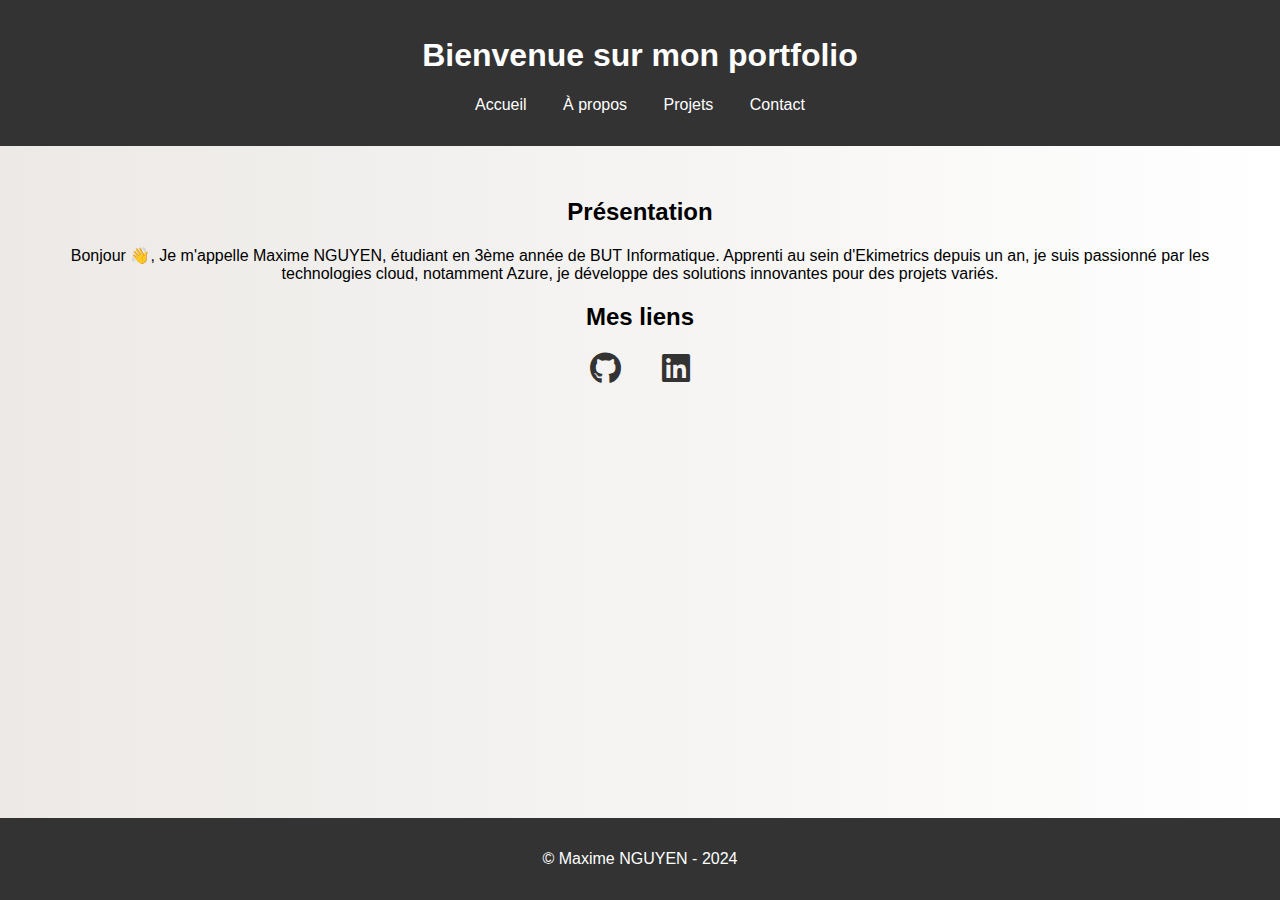
<file: index.html>
<!DOCTYPE html>
<html lang="fr">
<head>
    <meta charset="UTF-8">
    <meta name="viewport" content="width=device-width, initial-scale=1.0">
    <title>Accueil - Maxime NGUYEN</title>
    <link rel="stylesheet" href="styles.css">
    <link rel="stylesheet" href="https://cdnjs.cloudflare.com/ajax/libs/font-awesome/6.0.0-beta3/css/all.min.css">
</head>
<body>
    <header>
        <h1>Bienvenue sur mon portfolio</h1>
        <nav>
            <ul>
                <li><a href="index.html">Accueil</a></li>
                <li><a href="about.html">À propos</a></li>
                <li><a href="projects.html">Projets</a></li>
                <li><a href="contact.html">Contact</a></li>
            </ul>
        </nav>
    </header>
    <main>
        <section>
            <h2>Présentation</h2>
            <p>Bonjour 👋, Je m'appelle Maxime NGUYEN, étudiant en 3ème année de BUT Informatique. Apprenti au sein d'Ekimetrics depuis un an, je suis passionné par les technologies cloud, notamment Azure, je développe des solutions innovantes pour des projets variés.</p>
        </section>
        <section>
            <h2>Mes liens</h2>
            <div class="social-icons">
                <a href="https://github.com/MaximeNGY" target="_blank" class="social-icon">
                    <i class="fab fa-github"></i>
                </a>
                <a href="https://www.linkedin.com/in/maxime--nguyen/" target="_blank" class="social-icon">
                    <i class="fab fa-linkedin"></i>
                </a>
            </div>
        </section>
    </main>
    <footer>
        <p>© Maxime NGUYEN - 2024</p>
    </footer>
</body>
</html>
</file>
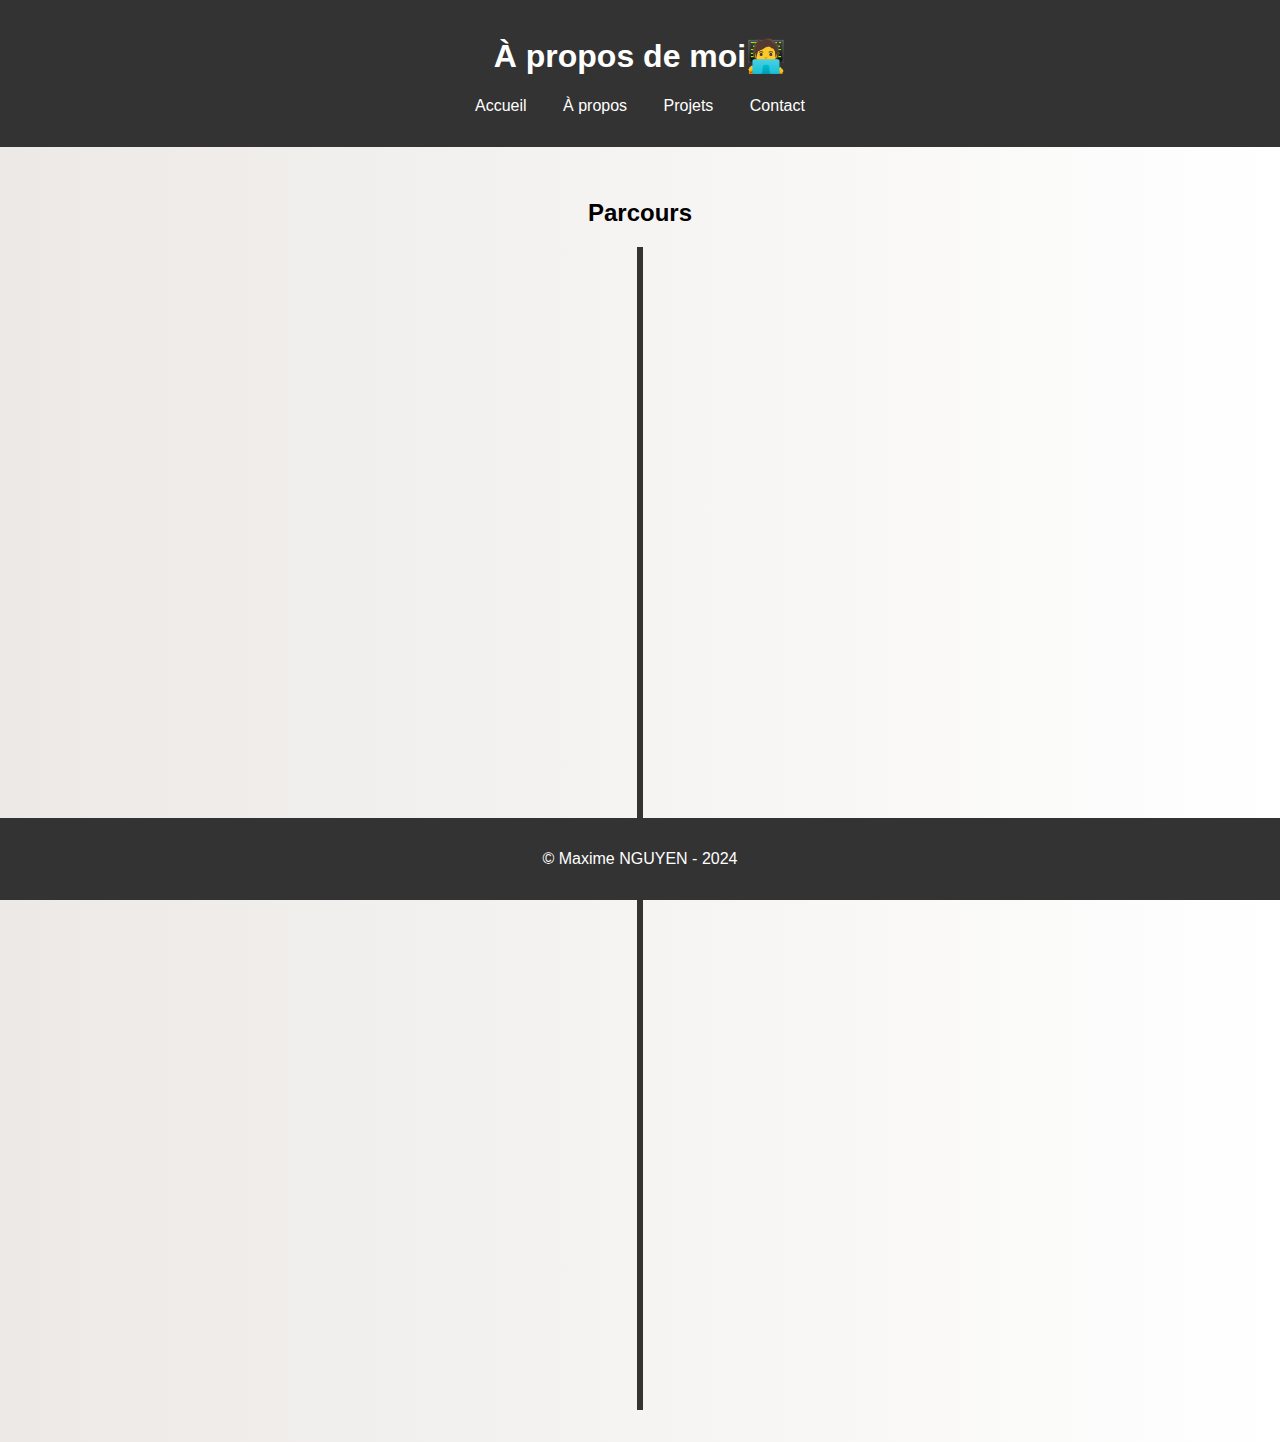
<file: about.html>
<!DOCTYPE html>
<html lang="fr">
<head>
    <meta charset="UTF-8">
    <meta name="viewport" content="width=device-width, initial-scale=1.0">
    <title>À propos - Maxime NGUYEN</title>
    <link rel="stylesheet" href="styles.css">
</head>
<body>
    <header>
        <h1>À propos de moi🧑‍💻</h1>
        <nav>
            <ul>
                <li><a href="index.html">Accueil</a></li>
                <li><a href="about.html">À propos</a></li>
                <li><a href="projects.html">Projets</a></li>
                <li><a href="contact.html">Contact</a></li>
            </ul>
        </nav>
    </header>
    <main>
        <section>
            <h2>Parcours</h2>
            <div class="timeline">
                <div class="timeline-item">
                    <div class="timeline-content">
                        <h3>Bac STI2D</h3>
                        <span>2020-2021</span>
                        <p>Obtention du baccalauréat STI2D option SIN.
                        </p>
                        <ul>
                            <li>Programmation de carte Arduino</li>
                            <li>Documentation (UML)</li>
                            <li>Logique combinatoire</li>
                        </ul>
                    </div>
                </div>
                <div class="timeline-item">
                    <div class="timeline-content">
                        <h3>BUT Informatique - Université Sorbonne Paris Nord</h3>
                        <span>2021-2024</span>
                        <p>Étudiant en BUT Informatique, développement de compétences en programmation et technologies cloud.</p>
                        <ul>
                            <li>Développement applicatif (Python, Java, C, Assembleur)</li>
                            <li>Développement mobile (Android studio)</li>
                            <li>Développment Web (HTML, CSS, JS, VueJS)</li>
                            <li>Développement d'intelligence artificielle (LLM)</li>
                        </ul>
                    </div>
                </div>
                <div class="timeline-item">
                    <div class="timeline-content">
                        <h3>Alternance chez Ekimetrics</h3>
                        <span>2023-2026</span>
                        <p>Alternant chez Ekimetrics, application des compétences en développement cloud.</p>
                        <ul>
                            <li>Azure Data Factory</li>
                            <li>Microsoft Entra ID</li>
                            <li>Azure Logic Apps</li>
                            <li>Azure Data Lake</li>
                            <li>Power BI</li>
                            <li>Microsoft Power Platform</li>
                        </ul>
                    </div>
                </div>
                <div class="timeline-item">
                    <div class="timeline-content">
                        <h3>Master Développement Cloud et Mobile - SUPINFO</h3>
                        <span>2024-2026</span>
                        <p>Prévu de commencer un master en développement cloud et mobile en alternance.</p>
                    </div>
                </div>
            </div>
        </section>
    </main>
    <footer>
        <p>© Maxime NGUYEN - 2024</p>
    </footer>
</body>
</html>
</file>
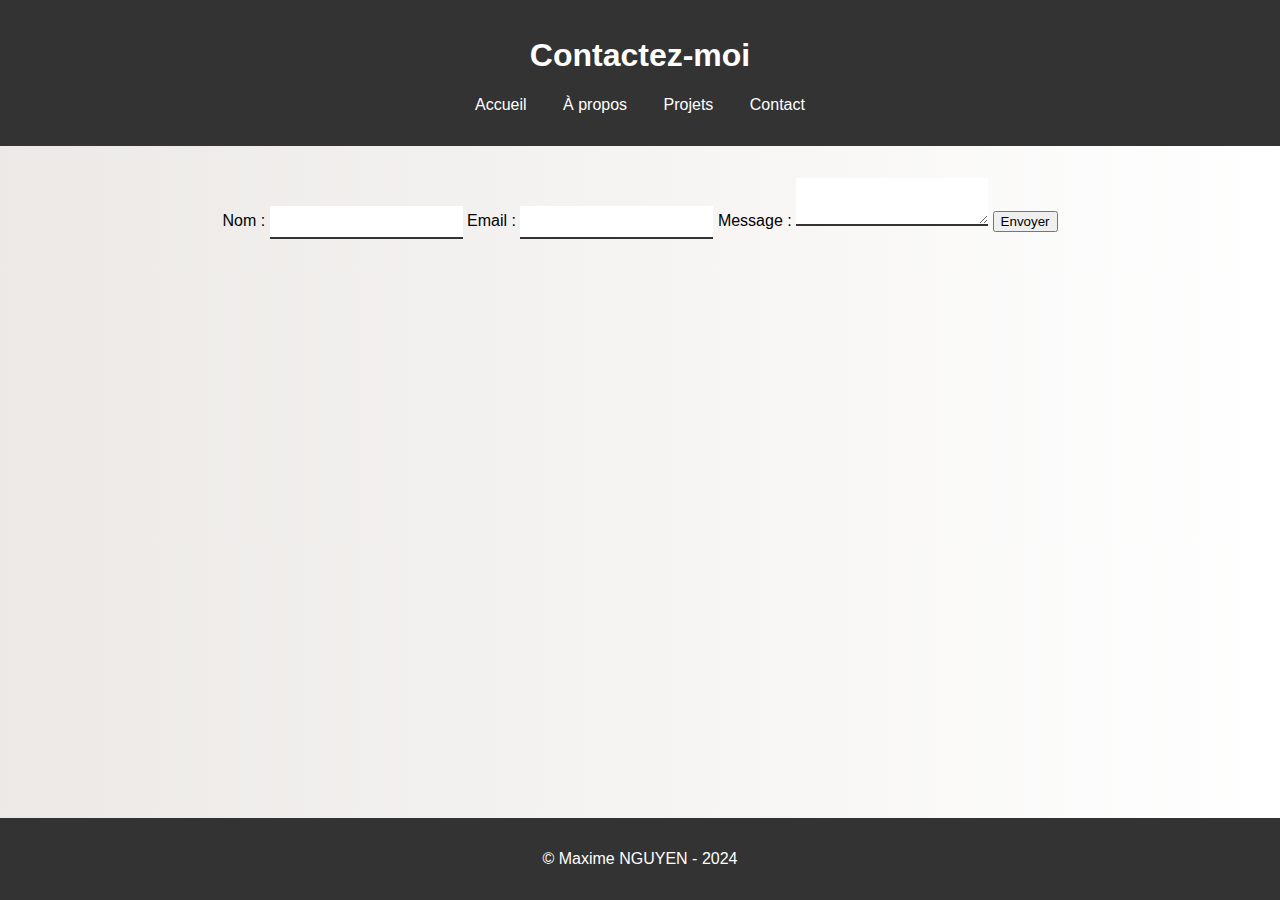
<file: contact.html>
<!DOCTYPE html>
<html lang="fr">
<head>
    <meta charset="UTF-8">
    <meta name="viewport" content="width=device-width, initial-scale=1.0">
    <title>Contact - Maxime NGUYEN</title>
    <link rel="stylesheet" href="styles.css">
</head>
<body>
    <header>
        <h1>Contactez-moi</h1>
        <nav>
            <ul>
                <li><a href="index.html">Accueil</a></li>
                <li><a href="about.html">À propos</a></li>
                <li><a href="projects.html">Projets</a></li>
                <li><a href="contact.html">Contact</a></li>
            </ul>
        </nav>
    </header>
    <main>
        <section>
            <form action="https://formspree.io/f/moqpkayp" method="POST">
                <label for="name">Nom :</label>
                <input type="text" id="name" name="name" required>
                
                <label for="email">Email :</label>
                <input type="email" id="email" name="email" required>
                
                <label for="message">Message :</label>
                <textarea id="message" name="message" required></textarea>
                
                <button type="submit">Envoyer</button>
            </form>
        </section>
    </main>
    <footer>
        <p>© Maxime NGUYEN - 2024</p>
    </footer>
</body>
</html>
</file>
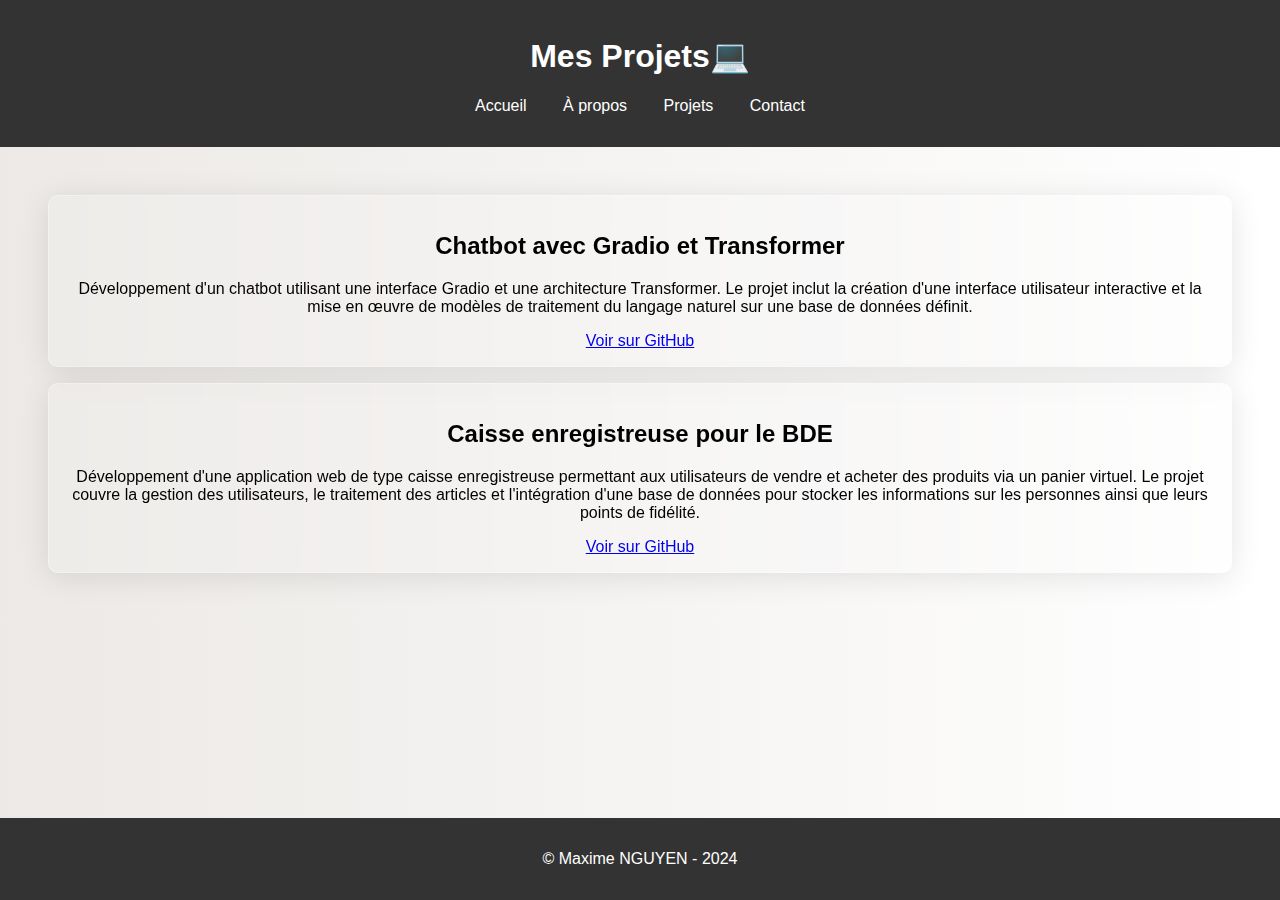
<file: projects.html>
<!DOCTYPE html>
<html lang="fr">
<head>
    <meta charset="UTF-8">
    <meta name="viewport" content="width=device-width, initial-scale=1.0">
    <title>Projets - Maxime NGUYEN</title>
    <link rel="stylesheet" href="styles.css">
</head>
<body>
    <header>
        <h1>Mes Projets💻</h1>
        <nav>
            <ul>
                <li><a href="index.html">Accueil</a></li>
                <li><a href="about.html">À propos</a></li>
                <li><a href="projects.html">Projets</a></li>
                <li><a href="contact.html">Contact</a></li>
            </ul>
        </nav>
    </header>
    <main>
        <section>
            <div class="project-card">
                <h2>Chatbot avec Gradio et Transformer</h2>
                <p>Développement d'un chatbot utilisant une interface Gradio et une architecture Transformer. Le projet inclut la création d'une interface utilisateur interactive et la mise en œuvre de modèles de traitement du langage naturel sur une base de données définit.</p>
                <a href="https://github.com/MaximeNGY/SAE/tree/main/501">Voir sur GitHub</a>
            </div>
            <div class="project-card">
                <h2>Caisse enregistreuse pour le BDE</h2>
                <p>Développement d'une application web de type caisse enregistreuse permettant aux utilisateurs de vendre et acheter des produits via un panier virtuel. Le projet couvre la gestion des utilisateurs, le traitement des articles et l'intégration d'une base de données pour stocker les informations sur les personnes ainsi que leurs points de fidélité.</p>
                <a href="https://github.com/MaximeNGY/SAE/tree/main/301">Voir sur GitHub</a>
            </div>
        </section>
    </main>
    <footer>
        <p>© Maxime NGUYEN - 2024</p>
    </footer>
</body>
</html>
</file>
<file: styles.css>
body {
    font-family: Arial, sans-serif;
    margin: 0;
    padding: 0;
    box-sizing: border-box;
    background: linear-gradient(to right, #ece9e6, #ffffff);
}

header {
    background-color: #333;
    color: white;
    padding: 1rem 0;
    text-align: center;
}

nav ul {
    list-style-type: none;
    padding: 0;
}

nav ul li {
    display: inline;
    margin: 0 1rem;
    position: relative; /* Needed for pseudo-element positioning */
}

nav ul li a {
    color: white;
    text-decoration: none;
    position: relative; /* Needed for pseudo-element positioning */
}

nav ul li a::after {
    content: '';
    position: absolute;
    width: 0;
    height: 2px;
    bottom: -2px;
    left: 50%;
    background-color: white;
    transition: all 0.3s ease-in-out;
    transform: translateX(-50%);
}

nav ul li a:hover::after {
    width: 100%;
}

main {
    padding: 2rem;
    text-align: center;
}

footer {
    background-color: #333;
    color: white;
    text-align: center;
    padding: 1rem 0;
    position: fixed;
    bottom: 0;
    width: 100%;
}

.social-icons {
    margin: 1rem 0;
}

.social-icon {
    margin: 0 1rem;
    color: #333;
    text-decoration: none;
    font-size: 2rem;
    transition: color 0.3s;
}

.social-icon:hover {
    color: #0077b5; /* LinkedIn blue */
}

.social-icon .fa-github:hover {
    color: #333; /* GitHub color */
}

.social-icon .fa-linkedin:hover {
    color: #0077b5; /* LinkedIn color */
}

input[type="text"], input[type="email"], textarea {
    border: none;
    border-bottom: 2px solid #333;
    outline: none;
    padding: 0.5rem;
    transition: border-bottom-color 0.3s ease-in-out;
}

input[type="text"]:hover, input[type="email"]:hover, textarea:hover {
    border-bottom-color: #666;
}

.project-card {
    background: rgba(255, 255, 255, 0.1);
    border-radius: 10px;
    box-shadow: 0 4px 30px rgba(0, 0, 0, 0.1);
    backdrop-filter: blur(10px);
    -webkit-backdrop-filter: blur(10px);
    border: 1px solid rgba(255, 255, 255, 0.3);
    margin: 1rem;
    padding: 1rem;
    transition: transform 0.2s;
}

.project-card:hover {
    transform: translateY(-10px);
}

/* Timeline styles */
.timeline {
    position: relative;
    max-width: 90%;
    margin: 0 auto;
    padding: 2rem 0;
    display: flex;
    flex-direction: column;
    align-items: center;
}

.timeline::after {
    content: '';
    position: absolute;
    width: 6px;
    background-color: #333;
    top: 0;
    bottom: 0;
    left: 50%;
    margin-left: -3px;
    animation: growLine 2s ease-in-out;
}

@keyframes growLine {
    0% {
        height: 0;
    }
    100% {
        height: 100%;
    }
}

.timeline-item {
    position: relative;
    width: 100%;
    display: flex;
    justify-content: flex-end;
    padding: 10px 0;
    opacity: 0;
    transform: translateY(20px);
    animation: fadeIn 1s forwards;
    left:-1em;
    z-index:1;
}

.timeline-item:nth-child(even) {
    justify-content: flex-start;
}

.timeline-item::after {
    content: '';
    position: absolute;
    width: 25px;
    height: 25px;
    background-color: white;
    border: 4px solid #333;
    top: 15px;
    left: 50%;
    transform: translateX(-50%);
    border-radius: 50%;
    z-index: 1;
    animation: fadeIn 1s forwards;
}

.timeline-content {
    background-color: white;
    position: relative;
    border-radius: 6px;
    padding: 20px 30px;
    box-shadow: 0 4px 8px rgba(0, 0, 0, 0.1);
    width: 45%;
    text-align: left;
    left: 1em;
    margin: 1em 0;
}

.timeline-content h3 {
    margin-top: 0;
    color: #333;
}

.timeline-content span {
    display: block;
    margin: 10px 0;
    color: #777;
}

.timeline-content p {
    margin: 0;
}

@keyframes fadeIn {
    to {
        opacity: 1;
        transform: translateY(0);
    }
}

.timeline-item:nth-child(1) {
    animation-delay: 0.5s;
}

.timeline-item:nth-child(2) {
    animation-delay: 1s;
}

.timeline-item:nth-child(3) {
    animation-delay: 1.5s;
}

.timeline-item:nth-child(4) {
    animation-delay: 2s;
}

@media (max-width: 768px) {
    .timeline-item {
        justify-content: center;
    }

    .timeline-content {
        width: 80%;
    }
}
</file>
